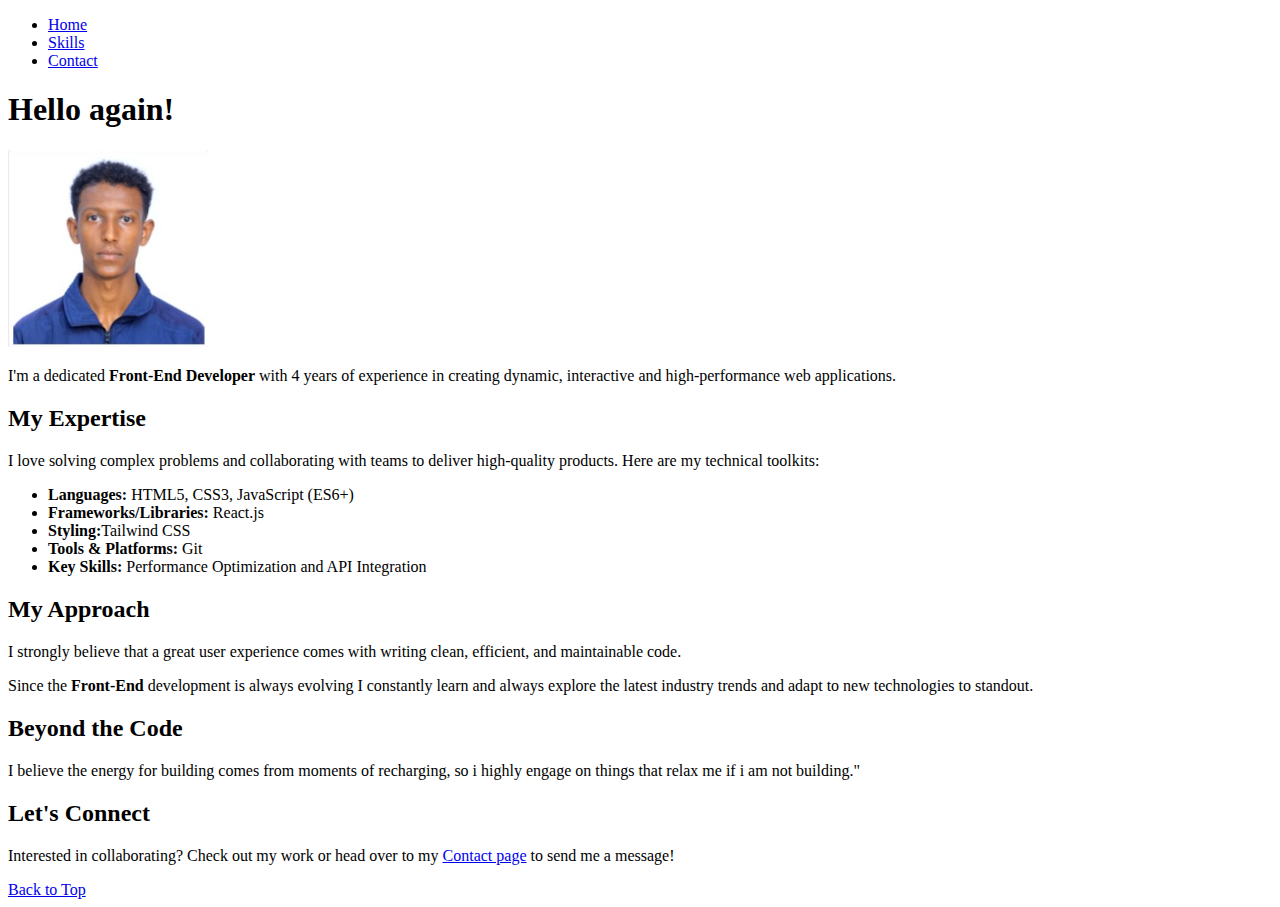
<file: about.html>
<!DOCTYPE html>
<html lang="en">
<head>
    <meta charset="UTF-8">
    <meta name="viewport" content="width=device-width, initial-scale=1.0">
    <title>About Page</title>
</head>
<body>
    <header>
      <nav>
      <ul>
        <li><a href="/">Home</a></li>
        <li><a href="skills.html">Skills</a></li>
        <li><a href="contact.html">Contact</a></li>
      </ul>
    </nav>
    <h1>Hello again!</h1>
    </header>

        <section>
            <img src="images/myphotoo.png" alt="Myphoto" width="200">
            <p>I'm a dedicated <strong>Front-End Developer</strong> with 4 years of experience in creating dynamic, interactive and high-performance web applications.</p>
        </section>

        <section>
            <h2>My Expertise</h2>
            <p>I love solving complex problems and collaborating with teams to deliver high-quality products. Here are my  technical toolkits:</p>
            <ul>
                <li><strong>Languages:</strong> HTML5, CSS3, JavaScript (ES6+)</li>
                <li><strong>Frameworks/Libraries:</strong> React.js</li>
                <li><strong>Styling:</strong>Tailwind CSS</li>
                <li><strong>Tools & Platforms:</strong> Git</li>
                <li><strong>Key Skills:</strong> Performance Optimization and API Integration</li>
            </ul>
        </section>

        <section class="approach">
            <h2>My Approach</h2>
            <p>I strongly believe that a great user experience comes with writing clean, efficient, and maintainable code.</p>
            <p>Since the <strong>Front-End</strong> development is always evolving I constantly learn and always explore the latest industry trends and adapt to new technologies to standout.</p>
        </section>

        <section>
            <h2>Beyond the Code</h2>
            <p>I believe the energy for building comes from moments of recharging, so i highly engage on things that relax me if i am not building."
 </p>
        </section>

        <section class="contact">
            <h2>Let's Connect</h2>
            <p>Interested in collaborating? Check out my work or head over to my <a href="contact.html">Contact page</a> to send me a message!</p>
        </section>
    </div>
    <footer>
        <a href="#">Back to Top</a>
    </footer>
</body>
</html>
</file>
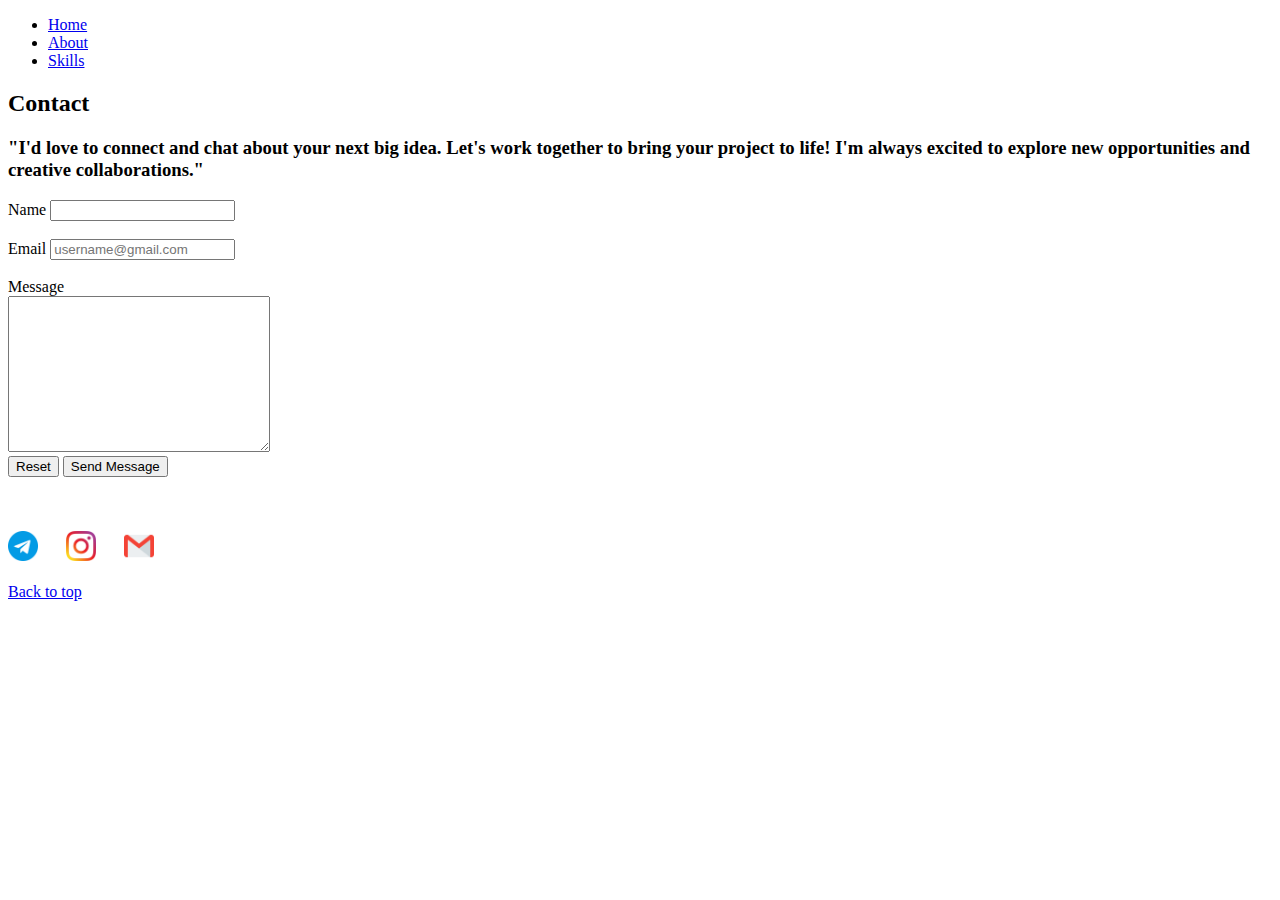
<file: contact.html>
<!DOCTYPE html>
<html lang="en">
  <head>
    <meta charset="UTF-8" />
    <meta name="viewport" content="width=device-width, initial-scale=1.0" />
    <meta name="description" content="Contacts for the Little Taco Shop" />
    <title>contacts</title>
  </head>
  <body>
    <header>
      <nav>
        <ul>
          <li><a href="/">Home</a></li>
          <li><a href="about.html">About</a></li>
          <li><a href="skills.html">Skills</a></li>
        </ul>
      </nav>
      <h2>Contact</h2>
    </header>
    <main>
       <p>
      <h3>
        "I'd love to connect and chat about your next big idea. Let's work
        together to bring your project to life! I'm always excited to explore
        new opportunities and creative collaborations."
      </h3>
       </p>
      <section>
      <form>
        <label for="name">Name</label>
        <input type="text" id="name" required /> <br />
        <br />
        <label for="email">Email</label>
        <input
          type="email"
          id="email"
          required
          placeholder="username@gmail.com"
        />
        <br />
        <br />
        <label for="name">Message</label> <br />
        <textarea id="Message" cols="30" rows="10"></textarea> <br />
        <button type="reset">Reset</button>
        <button type="submit">Send Message</button>
      </form>
      </section>
      <br> 
      <br>
      <br>
      <footer>
        <div>
          <a href="https://t.me/Camry1L"
            ><img
              src="icons/telegram_2111646.png"
              alt="Telegram icon"
              width="30"
          /></a>
          &nbsp; &nbsp; &nbsp;
          <a href="https://t.me/Camry1L"
            ><img
              src="icons/instagram_5968776.png"
              alt="Instagram icon"
              width="30"
          /></a>
          &nbsp; &nbsp; &nbsp;
          <a href="mailto:highendcamry1@gmail.com"
            ><img src="icons/gmail.png" alt="Gmail icon" width="30"
          /></a>
        </div>
        <br>
        <a href="#">Back to top</a>
      </footer>
    </main>
  </body>
</html>
</file>
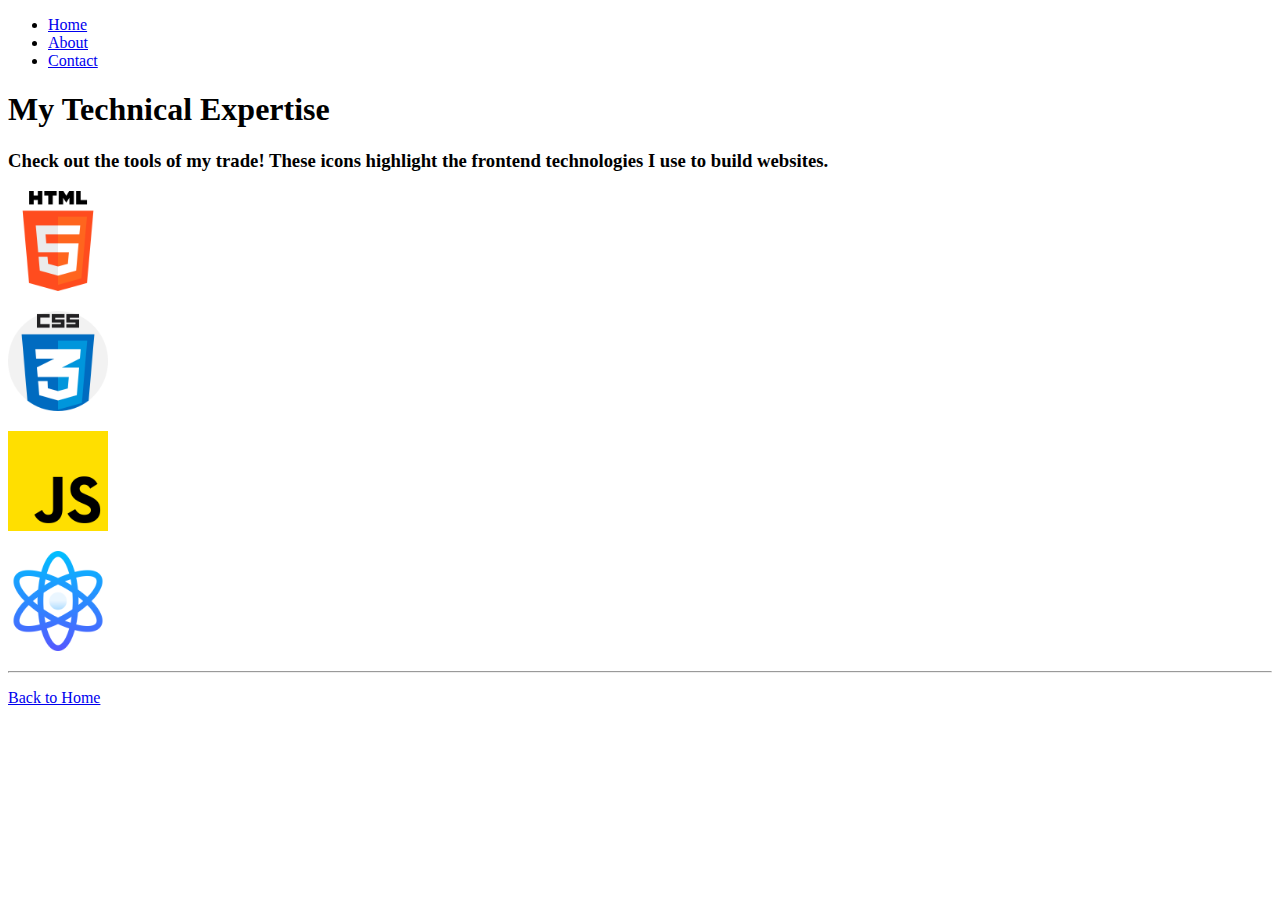
<file: skills.html>
<!DOCTYPE html>
<html lang="en">
  <head>
    <meta charset="UTF-8" />
    <meta name="viewport" content="width=device-width, initial-scale=1.0" />
    <meta name="description" content="Skills page for my personal portfolio website" />
    <title>Skills Page</title>
  </head>
  <body>
    <header>
    <nav>
      <ul>
        <li><a href="/">Home</a></li>
        <li><a href="about.html">About</a></li>
        <li><a href="contact.html">Contact</a></li>
      </ul>
    </nav>
    <h1>My Technical Expertise</h1>
    </header>
    <main>
      <section>
    <p>
      <h3>
          Check out the tools of my trade! These icons highlight the frontend
          technologies I use to build websites.
      </h3>
    </p>
    <p>
        <img src="icons/html-5.png" alt="HTML5 Icon" width="100" height="100" />  
    </P>
     <p>
        <img
          src="icons/css_919826.png"
          alt="CSS3 Icon"
          width="100"
          height="100"
        />
      </p>
      <p>
        <img
          src="icons/js_5968292.png"
          alt="JavaScript Icon"
          width="100"
          height="100"
        />
       </p>
       <p>
        <img
          src="icons/atom_3459313.png"
          alt="React Icon"
          width="100"
          height="100"
        />
    </p>
    <hr />
    <p>
      <a href="index.html">Back to Home</a>
    </p>
    </section>
   </main>
  </body>
</html>
</file>
